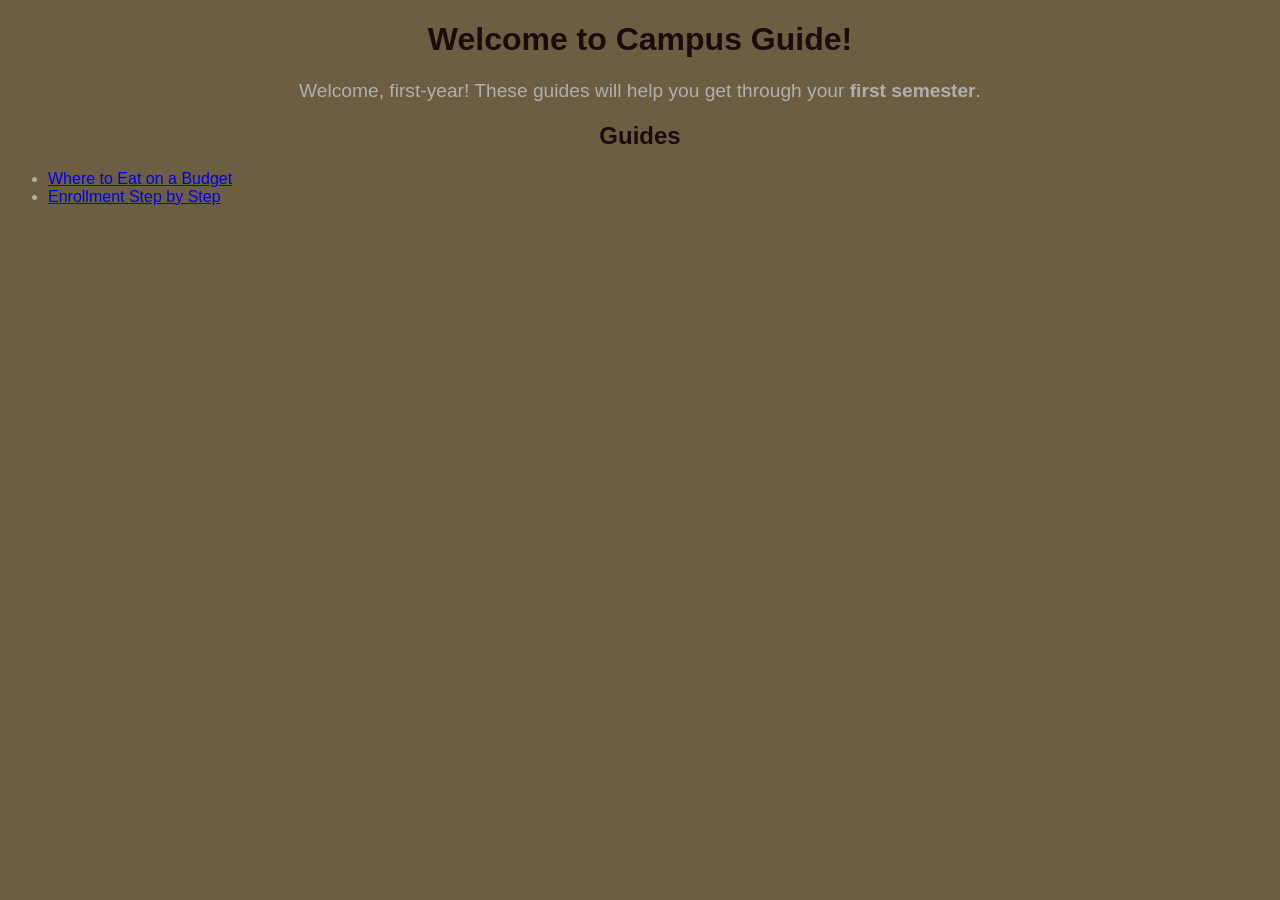
<file: index.html>
<!DOCTYPE html>
<html lang="en">

<head>
    <meta charset="UTF-8">
    <meta name="viewport" content="width=device-width, initial-scale=1.0">
    <title>Campus Guide</title>
    <link rel="stylesheet" href="../styles.css">
</head>

<body>
    <header>
        <h1>Welcome to Campus Guide!</h1>
    </header>

    <p class="intro">
        Welcome, first-year! These guides will help you
        get through your <strong>first semester</strong>.
    </p>

    <h2>Guides</h2>

    <ul>
        <li>
            <a href="guides/food.html">
                Where to Eat on a Budget
            </a>
        </li>
        <li>
            <a href="guides/enrollment.html">
                Enrollment Step by Step
            </a>
        </li>
    </ul>
</body>
</html>
</file>
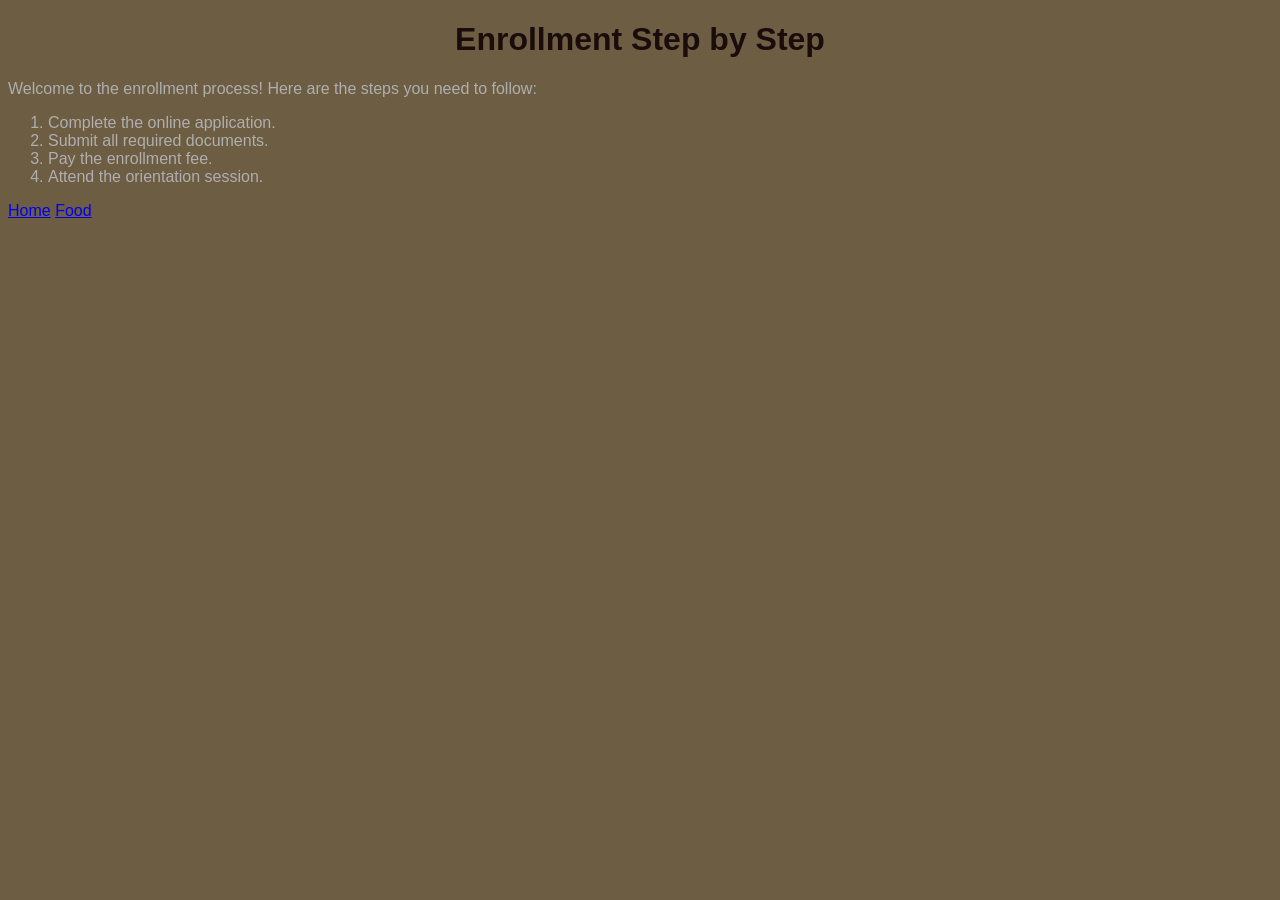
<file: guides/enrollment.html>
<!DOCTYPE html>
<html lang="en">

<head>
    <meta charset="UTF-8">
    <meta name="viewport" content="width=device-width, initial-scale=1.0">
    <title>Enrollment Step by Step</title>
    <link rel="stylesheet" href="../styles.css">
</head>

<body>
    <h1>Enrollment Step by Step</h1>
    <p>
        Welcome to the enrollment process! Here are the steps you need to follow:
    </p>

    <ol>
        <li>Complete the online application.</li>
        <li>Submit all required documents.</li>
        <li>Pay the enrollment fee.</li>
        <li>Attend the orientation session.</li>
    </ol>
    <!-- back home: up one folder -->
    <a href=" ../index.html">Home</a>

    <!-- back to enrollment: same folder -->
    <a href="food.html">Food</a>
</body>
</html>
</file>
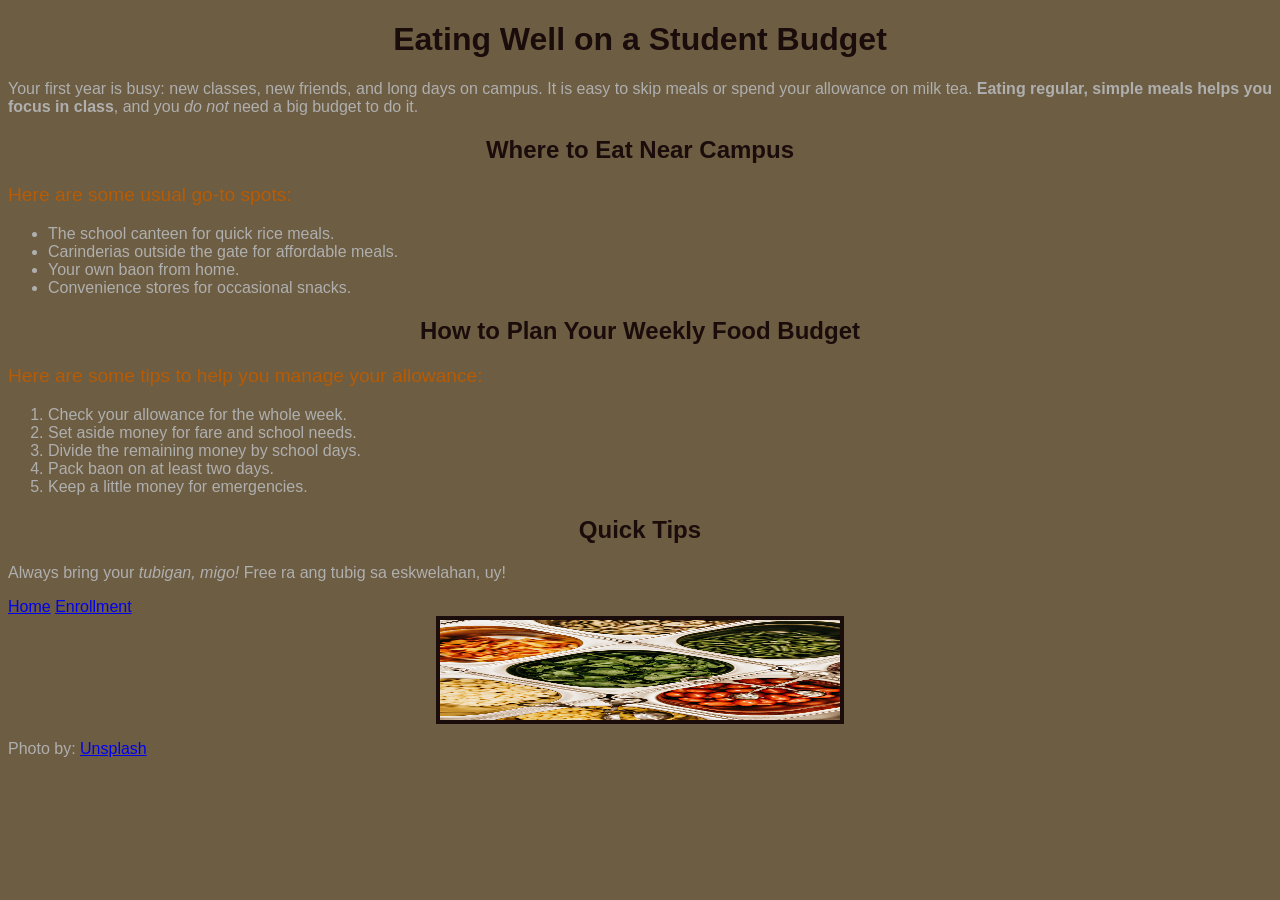
<file: guides/food.html>
<!DOCTYPE html>
<html lang="en">

<head>
    <meta charset="UTF-8">
    <meta name="viewport" content="width=device-width, initial-scale=1.0">
    <title>Eating Well on a Student Budget</title>
    <link rel="stylesheet" href="../styles.css">
</head>

<body>
    <h1>Eating Well on a Student Budget</h1>

    <p>
        Your first year is busy: new classes, new friends,
        and long days on campus. It is easy to skip meals
        or spend your allowance on milk tea.
        <strong>Eating regular, simple meals helps you focus in class</strong>,
        and you <em>do not</em> need a big budget to do it.
    </p>

    <h2>Where to Eat Near Campus</h2>

    <p class="tip" >Here are some usual go-to spots:</p>

    <ul>
        <li>The school canteen for quick rice meals.</li>
        <li>Carinderias outside the gate for affordable meals.</li>
        <li>Your own baon from home.</li>
        <li>Convenience stores for occasional snacks.</li>
    </ul>

    <h2>How to Plan Your Weekly Food Budget</h2>
     <p class="tip">Here are some tips to help you manage your allowance:</p>

    <ol>
        <li>Check your allowance for the whole week.</li>
        <li>Set aside money for fare and school needs.</li>
        <li>Divide the remaining money by school days.</li>
        <li>Pack baon on at least two days.</li>
        <li>Keep a little money for emergencies.</li>
    </ol>

    <h2>Quick Tips</h2>

    <p>
        Always bring your <em>tubigan, migo!</em>
        Free ra ang tubig sa eskwelahan, uy!
    </p>

    <a href="../index.html">Home</a>
    <a href="enrollment.html">Enrollment</a>
    <img src="../images/canteen1.avif" alt="stainless steel bowls" width="400" height="300">
    <p>Photo by: <a href="https://unsplash.com/photos/stainless-steel-bowls-5E0d3lfoC1w">Unsplash</a></p>
</body>
</html>
</file>
<file: styles.css>
body {
font-family: Arial, sans-serif;
color: #afafaf;
background-color: #6d5d42;
}
h1, h2 {
color: #1b0c0c;
}
h1, h2 {
text-align: center;
}
.intro {
    font-size: 1.2em;
    text-align: center;
    margin: 20px;
}
.tip {
    font-size: 1.2em;
    color : #b75b05
}

img {
    display: block;
    margin: 0 auto;
    max-width: 50%;
    height: 100px;
    border:#1b0c0c 4px solid;
}
</file>
